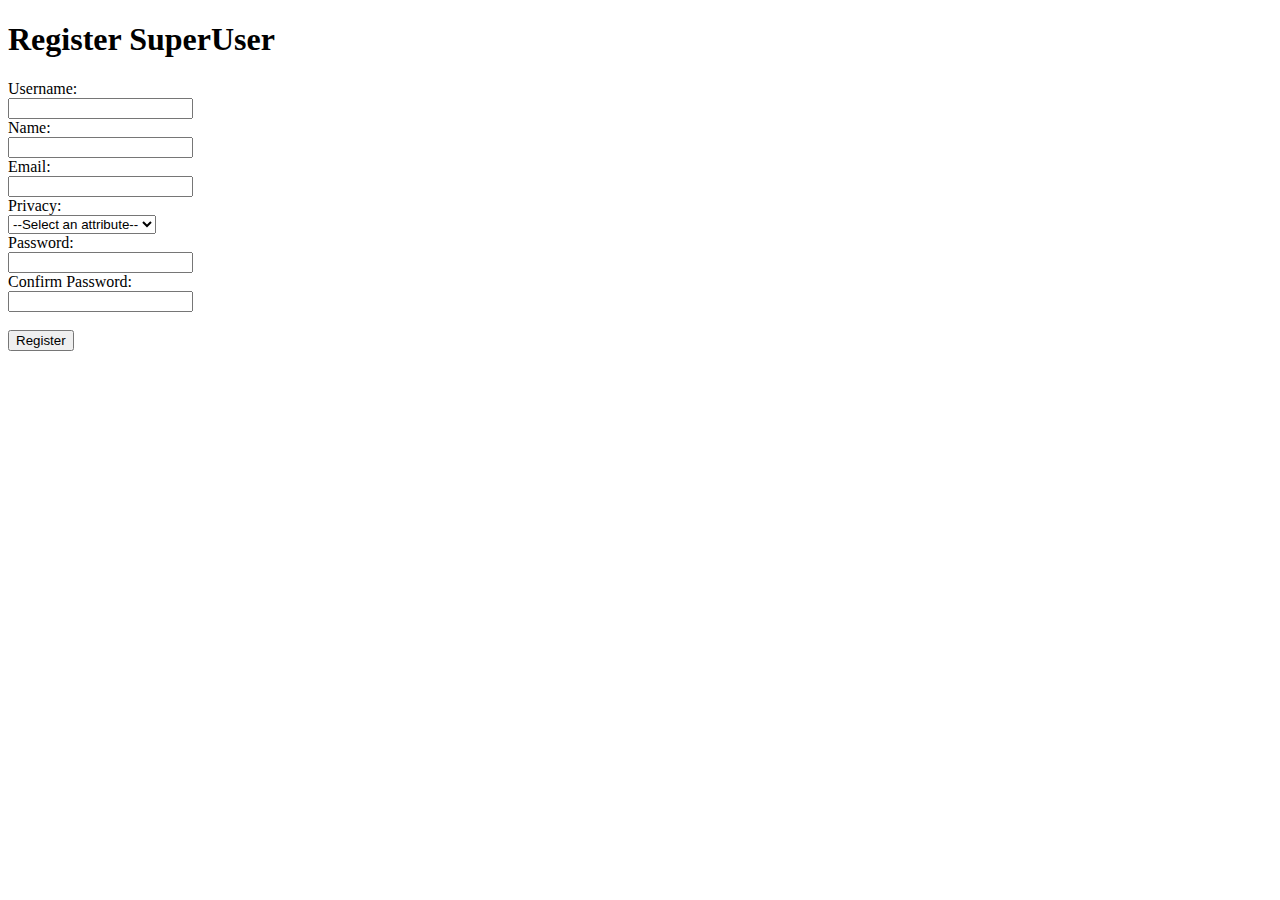
<file: exercicio/src/main/webapp/secret/index.html>
<!DOCTYPE html>
<html xmlns="http://www.w3.org/1999/xhtml" lang="en">
<head>
    <title>Register SuperUser</title>
    <script>
	function submitRegister() {
		var xhr = new XMLHttpRequest();
		var username = document.getElementById("username").value;
		var name = document.getElementById("name").value;
		var email = document.getElementById("email").value;
		var privacy = document.getElementById("privacy").value;
		var password = document.getElementById("password").value;
		var confirmPassword = document.getElementById("confirm-password").value;

		if (password !== confirmPassword) {
			alert('Passwords do not match!');
			return;
		}

		xhr.open("POST", "/rest/register/SU", true);
		xhr.setRequestHeader("Content-Type", "application/json");
		xhr.onreadystatechange = function() {
			if (xhr.readyState === XMLHttpRequest.DONE) {
				if (xhr.status === 200) {
					// handle successful registration
					alert('Registered successfully!');
					window.location.href = '/pages/login.html'; // redirect to login.html page
				} else {
					// handle registration error
					alert('Registration failed: ' + xhr.responseText);
				}
			}
		};
		xhr.send(JSON.stringify({
			username : username,
			name : name,
			email : email,
			privacy : privacy,
			password : password
		}));
	}

    </script>
</head>
<body>
<h1>Register SuperUser</h1>
<form onsubmit="submitRegister(); return false;">
    <label for="username">Username:</label><br> <input type="text"
                                                       id="username" name="username"><br> <label
        for="name">Name:</label><br>
    <input type="text" id="name" name="name"><br> <label
        for="email">Email:</label><br> <input type="email" id="email"
                                              name="email"><br> <label for="privacy">Privacy:</label><br> <select
        id="privacy">
    <option value="">--Select an attribute--</option>
    <option value="Private">Private</option>
    <option value="Public">Public</option>
</select><br> <label for="password">Password:</label><br> <input
        type="password" id="password" name="password"><br> <label
        for="confirm-password">Confirm Password:</label><br> <input
        type="password" id="confirm-password" name="confirm-password"><br>
    <br> <input type="submit" value="Register">
</form>
</body>
</html>
</file>
